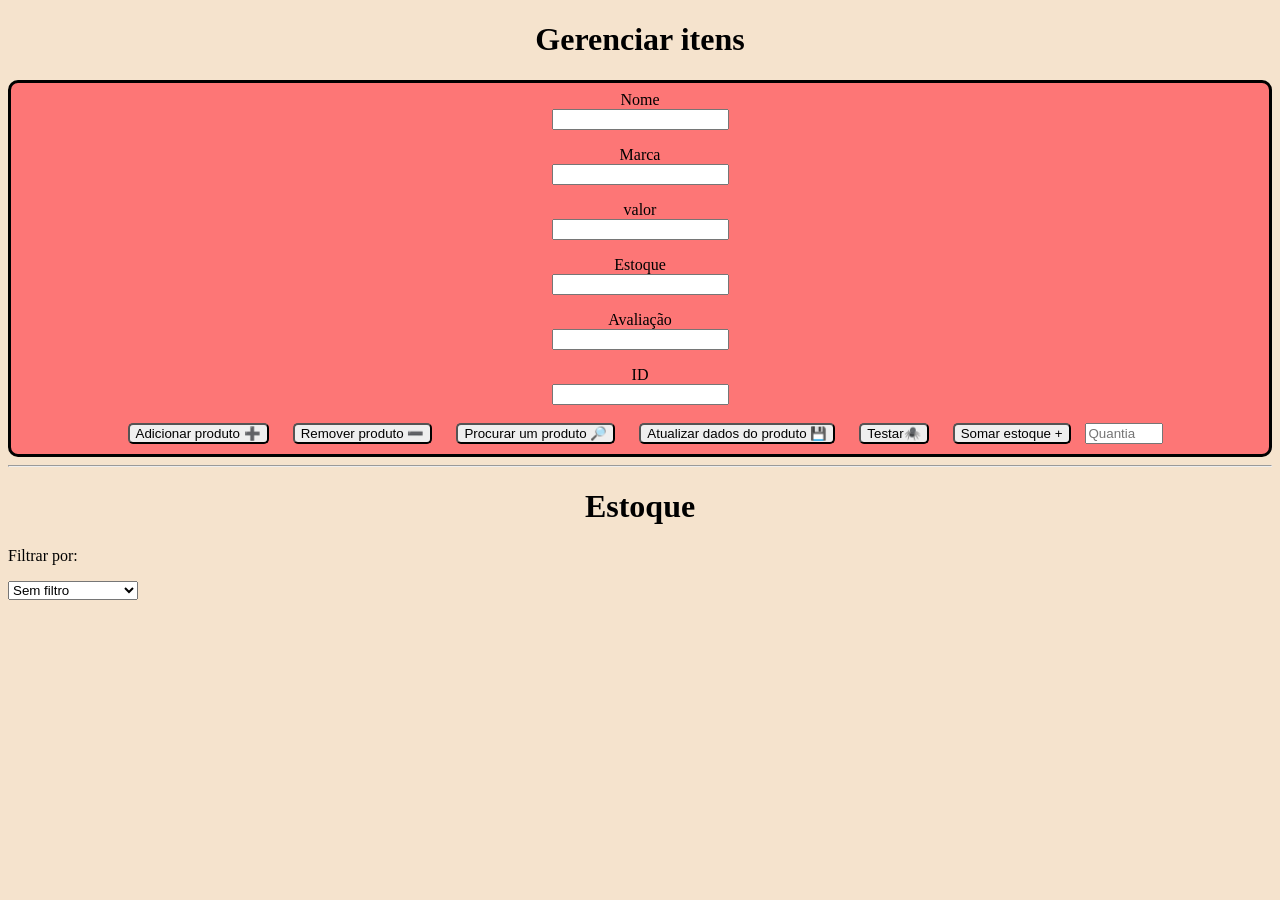
<file: Estoque/index.html>
<!DOCTYPE html>
<html lang="pt-br">
<head>
    <meta charset="UTF-8">
    <meta name="viewport" content="width=device-width, initial-scale=1.0">
    <title>Estoque da loja</title>
    <link rel="stylesheet" href="style.css">
</head>
<body>
    <h1 id="titulo">Gerenciar itens</h1>

    <!-- Inputs e seus labels -->
    <div id="form">
        <div id="container-inputs">
            <label>Nome</label>
            <input type="text" id="input-nome">
        </div>
        <div id="container-inputs">
            <label>Marca</label>
            <input type="text" id="input-marca">
        </div>
        <div id="container-inputs">
            <label>valor</label>
            <input type="number" id="input-valor">
        </div>
        <div id="container-inputs">
            <label>Estoque</label>
            <input type="number" id="input-estoque">
        </div>
        <div id="container-inputs">
            <label>Avaliação</label>
            <input type="number" id="input-avaliacao">
        </div>
        <div id="container-inputs">
            <label>ID</label>
            <input type="number" id="input-id">
        </div>
    
    <!-- Botões -->
     <div id="div-botoes">
         <button onclick="AdicionarProduto()" id="botao">Adicionar produto ➕</button>
         <button onclick="removerProduto()"id="botao">Remover produto ➖</button>
         <button onclick="procurarProduto()"id="botao">Procurar um produto 🔎</button>
         <button onclick="atualizarProduto()"id="botao">Atualizar dados do produto 💾</button>
         <button onclick="testar()"id="botao">Testar🕷️</button>
         <button onclick="alterarEstoque()"id="botao">Somar estoque +</button>
         <input placeholder="Quantia" type="number" id="input-alterarEstoque">
     </div>
    </div>   

    <hr>



    <h1>Estoque</h1>

    <p>Filtrar por:</p>
    <select name="filtro" id="filtro" onchange="filtrar()">
        <option value="filtro-nada">Sem filtro</option>
        <option value="filtro-estoque">estoque</option>
        <option value="filtro-avaliacao">rating maior que 4</option>
    </select>
    
    <div id="lista-produtos">
    </div>

    

    <script src="script.js"></script>
</body>
</html>
</file>
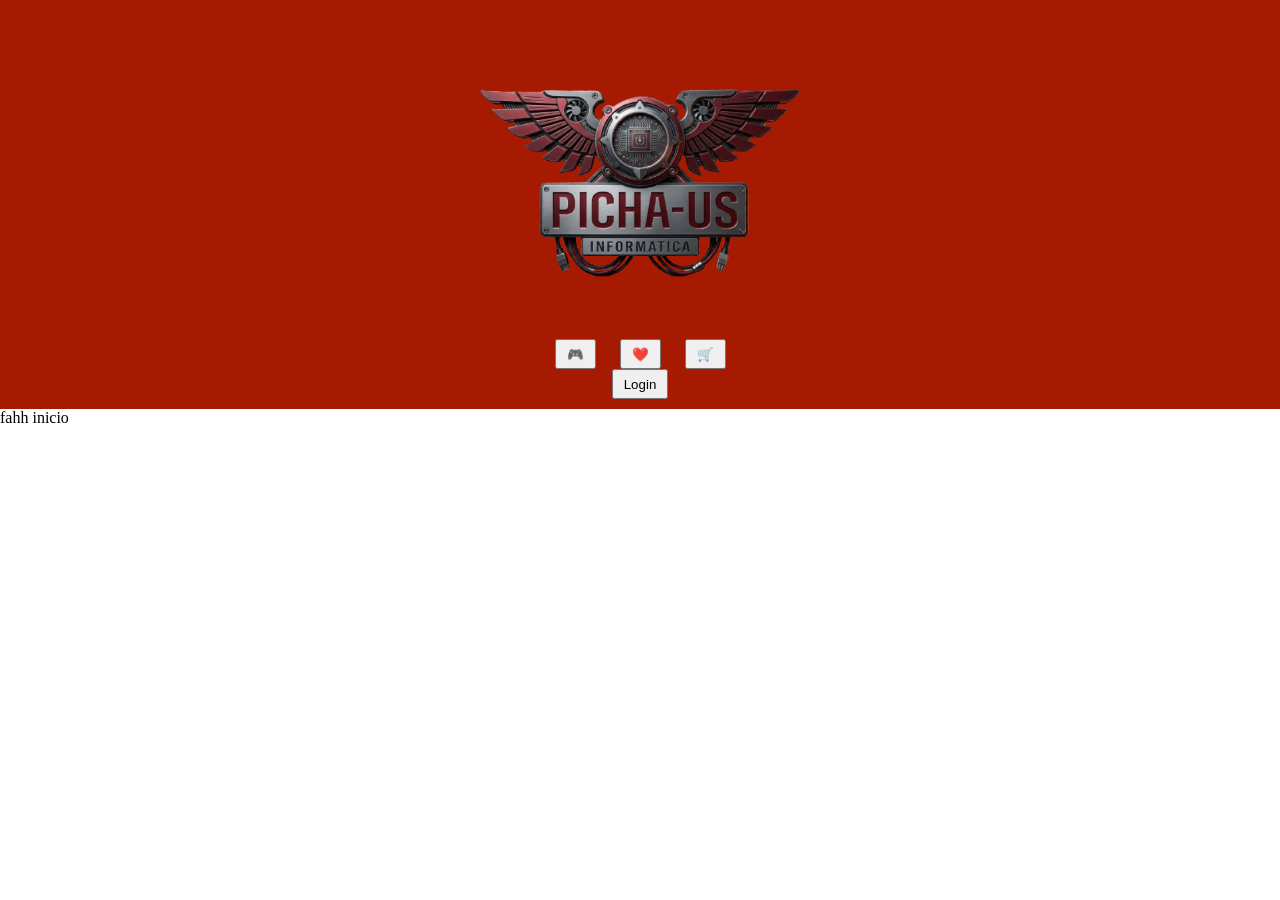
<file: principal/index.html>
<!DOCTYPE html>
<html lang="pt-br">

<head>
    <meta charset="UTF-8">
    <meta name="viewport" content="width=device-width, initial-scale=1.0">
    <title>PICHA-US TESTE</title>
    <link rel="stylesheet" href="styleTeste.css">
</head>

<body>

    <header>
        <div class="topicoM" id="top">
            <div id="btnIn">
                <button onclick="voltarAoInicio()"><img class="Topico"
                        src="Gemini_Generated_Image_ttbcifttbcifttbc-removebg-preview.png" alt=""></button>
            </div>
        </div>

        <nav class="navbar">
            <div class="btns">
                <Button onclick="voltarAoInicio()">🎮</Button>
                <Button onclick="abrirFavoritos()">❤️</Button>
                <Button onclick="abrirTelaCarrinho()">🛒</Button>
            </div>
        </nav>
        <button onclick="logIn()">Login</button>
    </header>

    <section id="principal" class="tela ativa">
        fahh inicio
        <div id="lista-produtos">
        </div>
    </section>
    
    <section id="favoritos" class="tela">
        fahh voritos
        <div id="lista-favoritos">
        </div>
    </section>
    
    <section id="carrinho" class="tela">
        fahh el carrito
        <div id="carrinho-conteudo">
            <p id="totalVendido">Total a pagar: R$ 0.00</p>
            <button onclick="efetuarPagamento()">Pagar</button>
            <div id="listaVendas">
            </div>
        </div>
    </section>

    <script src="scriptteste.js"></script>
</body>

</html>
</file>
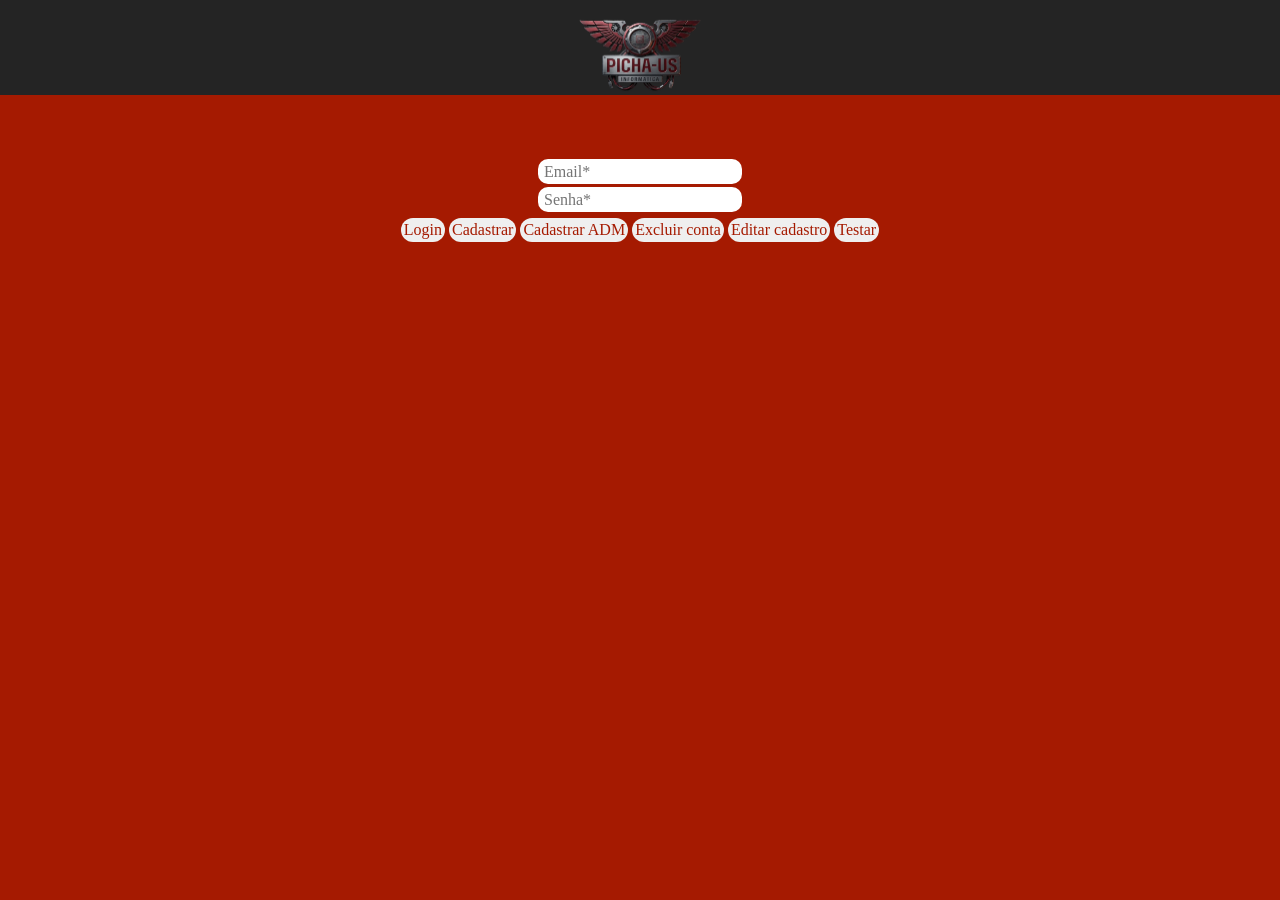
<file: login/login.html>
<!DOCTYPE html>
<html lang="pt-br">

<head>
    <meta charset="UTF-8">
    <meta name="viewport" content="width=device-width, initial-scale=1.0">
    <link rel="stylesheet" href="logincss.css">
    <title>Login</title>
</head>

<header>
    <button onclick="telaInicial()" id="btn-foto"><img
            src="Gemini_Generated_Image_ttbcifttbcifttbc-removebg-preview.png" id="foto"></button>
</header>

<body>

    <section class="tela ativa" id="section-login">

        <div class="pag-cadastros">

            <div>
                <input type="text" id="input-login-email" class="inputs" required placeholder="Email*">
            </div>

            <div>
                <input type="password" id="input-login-senha" class="inputs" required placeholder="Senha*">
            </div>

            <span id="aviso-login"></span>

            <div class="btn">
                <button onclick="entrarNoSite()" class="btn-login">Login</button>
                <button onclick="telaCadastro()" class="btn-login">Cadastrar</button>
                <button onclick="telaCadastroAdm()" class="btn-login">Cadastrar ADM</button>
                <button onclick="telaExcluir()" class="btn-login">Excluir conta</button>
                <button onclick="telaEditar()" class="btn-login">Editar cadastro</button>
                <button onclick="testar()" class="btn-login">Testar</button>
            </div>

        </div>

    </section>

    <section class="tela" id="section-cadastro">

        <div class="pag-cadastros">

            <div class="div-inputs">
                <input type="text" id="input-nome" class="inputs" required placeholder="Nome*">
            </div>

            <div class="div-inputs">
                <input type="text" id="input-sobrenome" class="inputs" required placeholder="Sobrenome*">
            </div>

            <div class="div-inputs">
                <input type="email" id="input-email" class="inputs" required placeholder="Email*">
            </div>

            <div class="div-inputs">
                <input type="password" id="input-senha" class="inputs" required placeholder="Senha*">
            </div>

            <div class="div-inputs">
                <input type="password" id="input-confirmarSenha" class="inputs" required placeholder="Confirmar Senha*">
            </div>

            <div class="div-inputs">
                <label class="labels">Data de nascimento:</label>
                <input type="date" class="inputs" id="input-nascimento">
            </div>

            <div>
                <span id="aviso-cadastro"></span>
            </div>

            <div class="btn">
                <button onclick="cadastrarUsuarios()" class="btn-login">Cadastrar</button>
                <button onclick="telaLogin()" class="btn-login">Voltar</button>
            </div>

        </div>

    </section>

    <section id="section-cadastroAdm" class="tela">

        <div class="pag-cadastros">

            <div class="div-inputs">
                <input type="text" id="input-nomeAdm" class="inputs" required placeholder="Nome*">
            </div>

            <div class="div-inputs">
                <input type="email" id="input-emailAdm" class="inputs" required placeholder="Email*">
            </div>

            <div class="div-inputs">
                <input type="password" id="input-senhaAdm" class="inputs" required placeholder="Senha*">
            </div>

            <div class="div-inputs">
                <input type="password" id="input-confirmarSenhaAdm" class="inputs" required
                    placeholder="Confirmar Senha*">
            </div>

            <div>
                <span id="aviso-cadastroAdm"></span>
            </div>

            <div class="btn">
                <button onclick="cadastrarAdm()" class="btn-login">Cadastrar Adm</button>
                <button onclick="telaLogin()" class="btn-login">Voltar</button>
            </div>

    </section>

    <section id="section-excluir" class="tela">

        <div class="pag-cadastros">

            <div class="div-inputs">
                <input type="text" id="input-nome-excluir" class="inputs" required placeholder="Nome*">
            </div>

            <div>
                <input type="text" id="input-login-email-excluir" class="inputs" required placeholder="Email*">
            </div>

            <div>
                <input type="password" id="input-login-senha-excluir" class="inputs" required placeholder="Senha*">
            </div>

            <span id="aviso-excluir"></span>

            <div class="btn">
                <button onclick="excluirConta()" class="btn-login">Excluir conta</button>
                <button onclick="telaLogin()" class="btn-login">Voltar</button>
            </div>

        </div>

    </section>

    <section class="tela" id="section-editar">

        <div class="pag-cadastros">

            <div class="div-inputs">
                <input type="text" id="input-nome-editar" class="inputs" required placeholder="Nome*">
            </div>

            <div class="div-inputs">
                <input type="text" id="input-sobrenome-editar" class="inputs" required placeholder="Sobrenome*">
            </div>

            <div class="div-inputs">
                <input type="email" id="input-email-editar" class="inputs" required placeholder="Email*">
            </div>

            <div class="div-inputs">
                <input type="password" id="input-senha-editar" class="inputs" required placeholder="Senha*">
            </div>

            <div class="btn">
                <button onclick="puxarDados()" class="btn-login">Puxar cadastro</button>
                <button onclick="editar()" class="btn-login">Editar cadastro</button>
                <button onclick="telaLogin()" class="btn-login">Voltar</button>
            </div>

        </div>

    </section>


    <script src="loginscript.js"></script>
</body>

</html>
</file>
<file: Estoque/style.css>
/* Titulos */
h1{
    text-align: center;
}
/*CRUD principal */
#form{
    display: flex;
    flex-direction: column;
    align-items: center;
    justify-content: center;
    border-radius: 10px;
    border-color: black;
    border-style: solid;
    background-color: rgb(253, 118, 118);
}
#container-inputs{
    padding: 8px;
    display: flex;
    flex-direction: column;
    align-items: center;
    justify-content: center;
}
#input-alterarEstoque{
    width: 70px;
}

 /* botões*/

#botao{
    margin: 10px;
    border-radius: 5px;
}
#botao:hover{
    transition-duration: 0.2s;
    scale: 1.1;
}

/* estoque */
#lista-produtos{
    display: flex;
    flex-wrap:wrap;
}
.card-produto{
    display: flex;
    flex-direction: column;
    width: 195px;
    margin: 5px;
    border-radius: 10px;
    border-style: solid;
    padding-left: 10px;
    background-color: rgb(150, 47, 47)
}
.card-produto:hover{
    transition-duration: 0.2s;
    scale: 1.05;
}
body{
    background-color: rgb(245, 227, 205)
}
</file>
<file: principal/styleTeste.css>
*{
  margin: 0;
  padding: 0;
  box-sizing: border-box;
}

.tela{
    display: none;
}
.ativa{
    display: block;
}

.Topico{
    margin-bottom: 50px;
    margin-top: 20px;
   width: 450px;  
}

 header {
  background-color: #a51a01;
  padding: 10px;
  position: sticky;
  top: 0;
  z-index: 100;
  display: flex;
  flex-direction: column;
  justify-content: center;
  align-items: center;
   }

nav .btn{
     width: fit-content;
    margin: 60px auto;
    border-style: groove;
     margin-bottom: 20px;
    margin-top: 20px;
    }

    button{
        margin: 0 10px;
    padding: 5.5px 10px;
    cursor: pointer;

    }

    button:hover{
    scale: 1.05;   
    border-radius: 7px;
}

#btnIn button{
    background-color: #00000000;
    border: none;
}

.produto-item {
    margin: 15px;
    padding: 10px;
    border: 1px solid #ccc;
}
</file>
<file: login/logincss.css>
* {
    margin: 0;
    padding: 0;
    box-sizing: border-box;
}
.tela {
    display: none;
}

.ativa {
    display: block;
}
.pag-cadastros {
    display: flex;
    flex-direction: column;
    max-width: 100%;
    align-items: center;
    justify-content: center;
    padding-top: 5%;
    gap: 3px;
    
}
.inputs {
    max-width: 500px;
    height: 25px;
    border-radius: 10px;
    font-size: medium;
    font-family: Georgia, 'Times New Roman', Times, serif;
    padding: 6px;
    border: none;
}

.labels {
    font-size: 16px;
    font-family: Georgia, 'Times New Roman', Times, serif;
    color: aliceblue;
}



body {
    background-color: #a51a01;
}
 .btn-login{
    border-radius: 30px;
    font-size: 16px;
    font-family: Georgia, 'Times New Roman', Times, serif;
    border: none;
    padding: 3px;
    color: #a51a01;

 
}
.btn-login:hover{
    cursor: pointer;
} 

header{
    display: flex;
    position: sticky;
    background-color: #242424;
    justify-content: center;
}
img {
    width: 25%;

}
#btn-foto{
    background-color: #242424;
    border: none;
}

#foto:hover{
    cursor: pointer;
}
</file>
